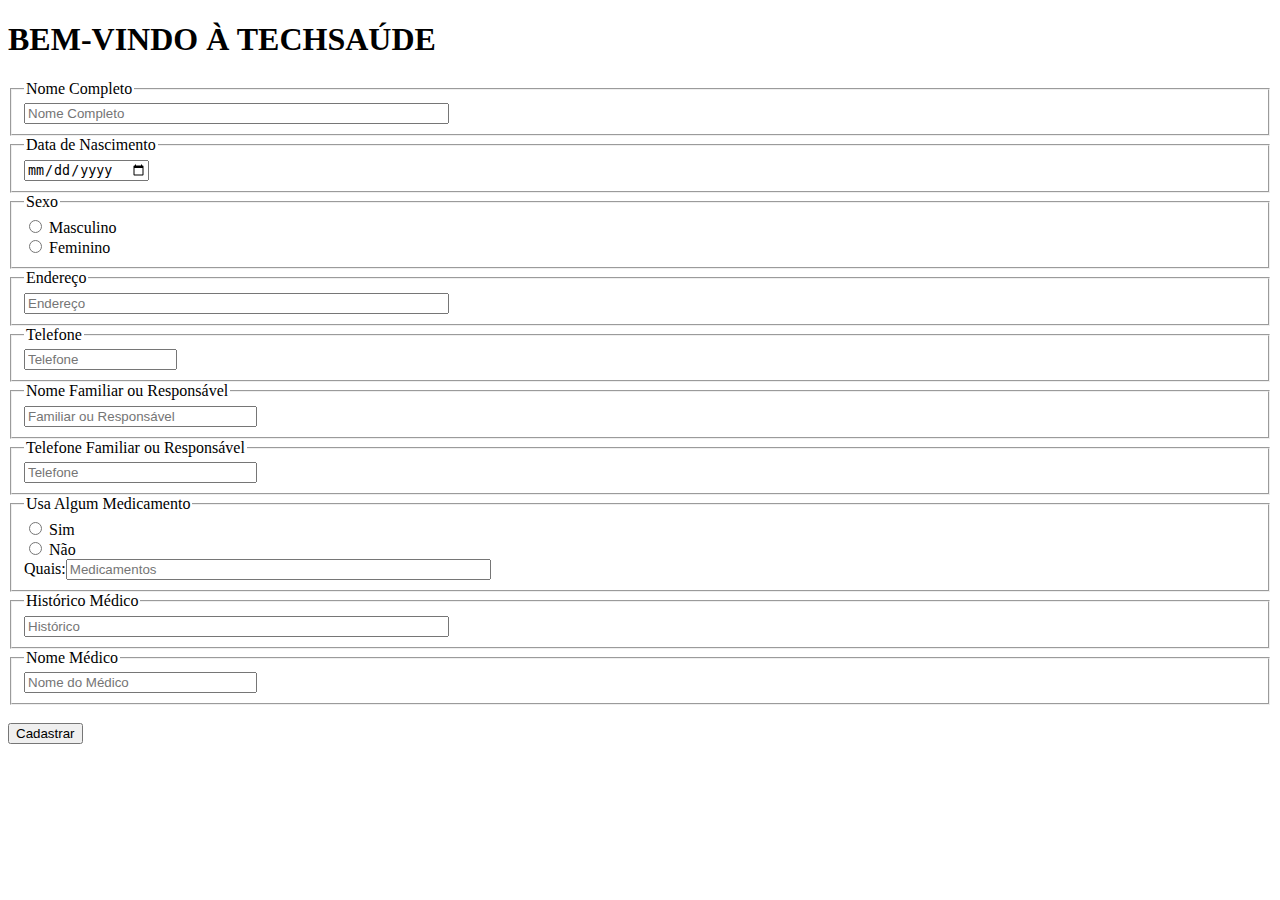
<file: doc_site_clinica/TechSaude.html>
<!DOCTYPE html>
<html>
<head>
<meta charset="utf-8">
</head>
<body>
<h1 class="titulo">BEM-VINDO À TECHSAÚDE </h1>
     

<form action="https://webhook.site/817cf85a-1e75-44cc-88c9-1c45d55491fa" target="_blank">
<fieldset>
<legend>Nome Completo</legend> <input title="Nome" id="Nome" name="Nome" type="text" placeholder="Nome Completo" size="50"/><br/>
</fieldset>
<fieldset>
<legend>Data de Nascimento</legend> <input title="Data" id="Data" name="Data" type="date" placeholder="xx/xx/xxxx" size="14"/><br/>
</fieldset>
<fieldset>
<legend>Sexo</legend> <input type="radio" id="Masculino" name="Sexo" value="masculino"/>
<label for="Masculino">Masculino</label></br>
<input type="radio" id="Feminino" name="Sexo" value="feminino" />
<label for="Feminino">Feminino</label></br>
</fieldset>
<fieldset>
<legend>Endereço</legend> <input title="Endereço" id="Endereço" name="Endereço" type="text" placeholder="Endereço" size="50"/><br/>
</fieldset>
<fieldset>
<legend>Telefone</legend> <input title="Telefone" id="Telefone" name="Telefone" type="tel" placeholder="Telefone" size="16"/><br/>
</fieldset>
<fieldset>
<legend>Nome Familiar ou Responsável</legend> <input title="Familiar_nome" id="Familiar_nome" name="Familiar_nome" type="text" placeholder="Familiar ou Responsável" size="26"/><br/>
</fieldset>
<fieldset>
<legend>Telefone Familiar ou Responsável</legend> <input title="Familiar_ctt" id="Familiar_ctt" name="Familiar_ctt" type="tel" placeholder="Telefone" size="26"/><br/>
</fieldset>
<fieldset>
<legend>Usa Algum Medicamento</legend>
<input type="radio" id="Sim_med" name="Medicamento" value="sim"/>
<label for="Sim_med">Sim</label></br>
<input type="radio" id="Nao_med" name="Medicamento" value="nao"/>
<label for="Nao_med">Não</label></br>
      Quais:<input title="Historico" id="Historico" name="Historico" type="text" placeholder="Medicamentos" size="50"/><br/>
</fieldset>
<fieldset>
<legend>Histórico Médico</legend> <input title="Historico" id="Historico" name="Historico" type="text" placeholder="Histórico" size="50"/><br/>
</fieldset>
<fieldset>
<legend>Nome Médico</legend> <input title="Nome_med" id="Nome_med" name="Nome_med" type="text" placeholder="Nome do Médico" size="26"/><br/>
</fieldset></br>
<button type="submit">
Cadastrar
</button>
</form>
</body>
</html>
</file>
